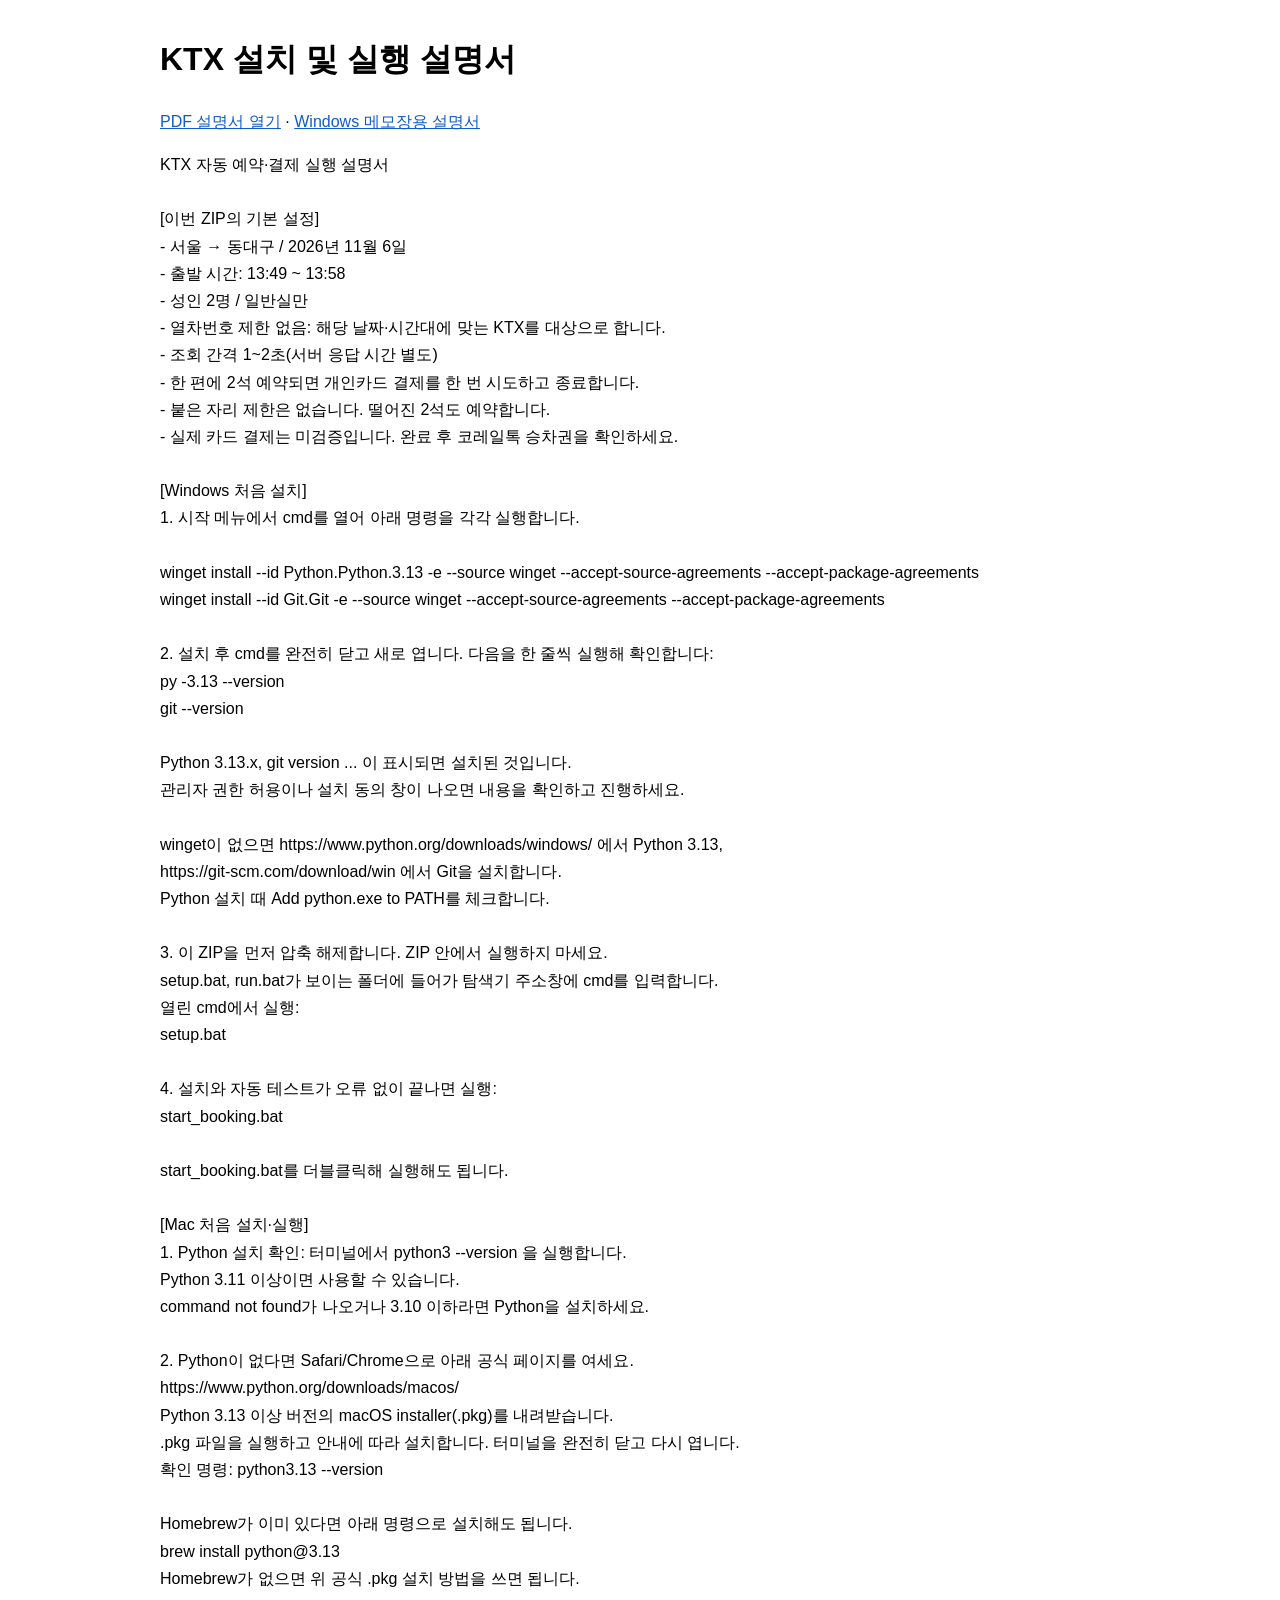
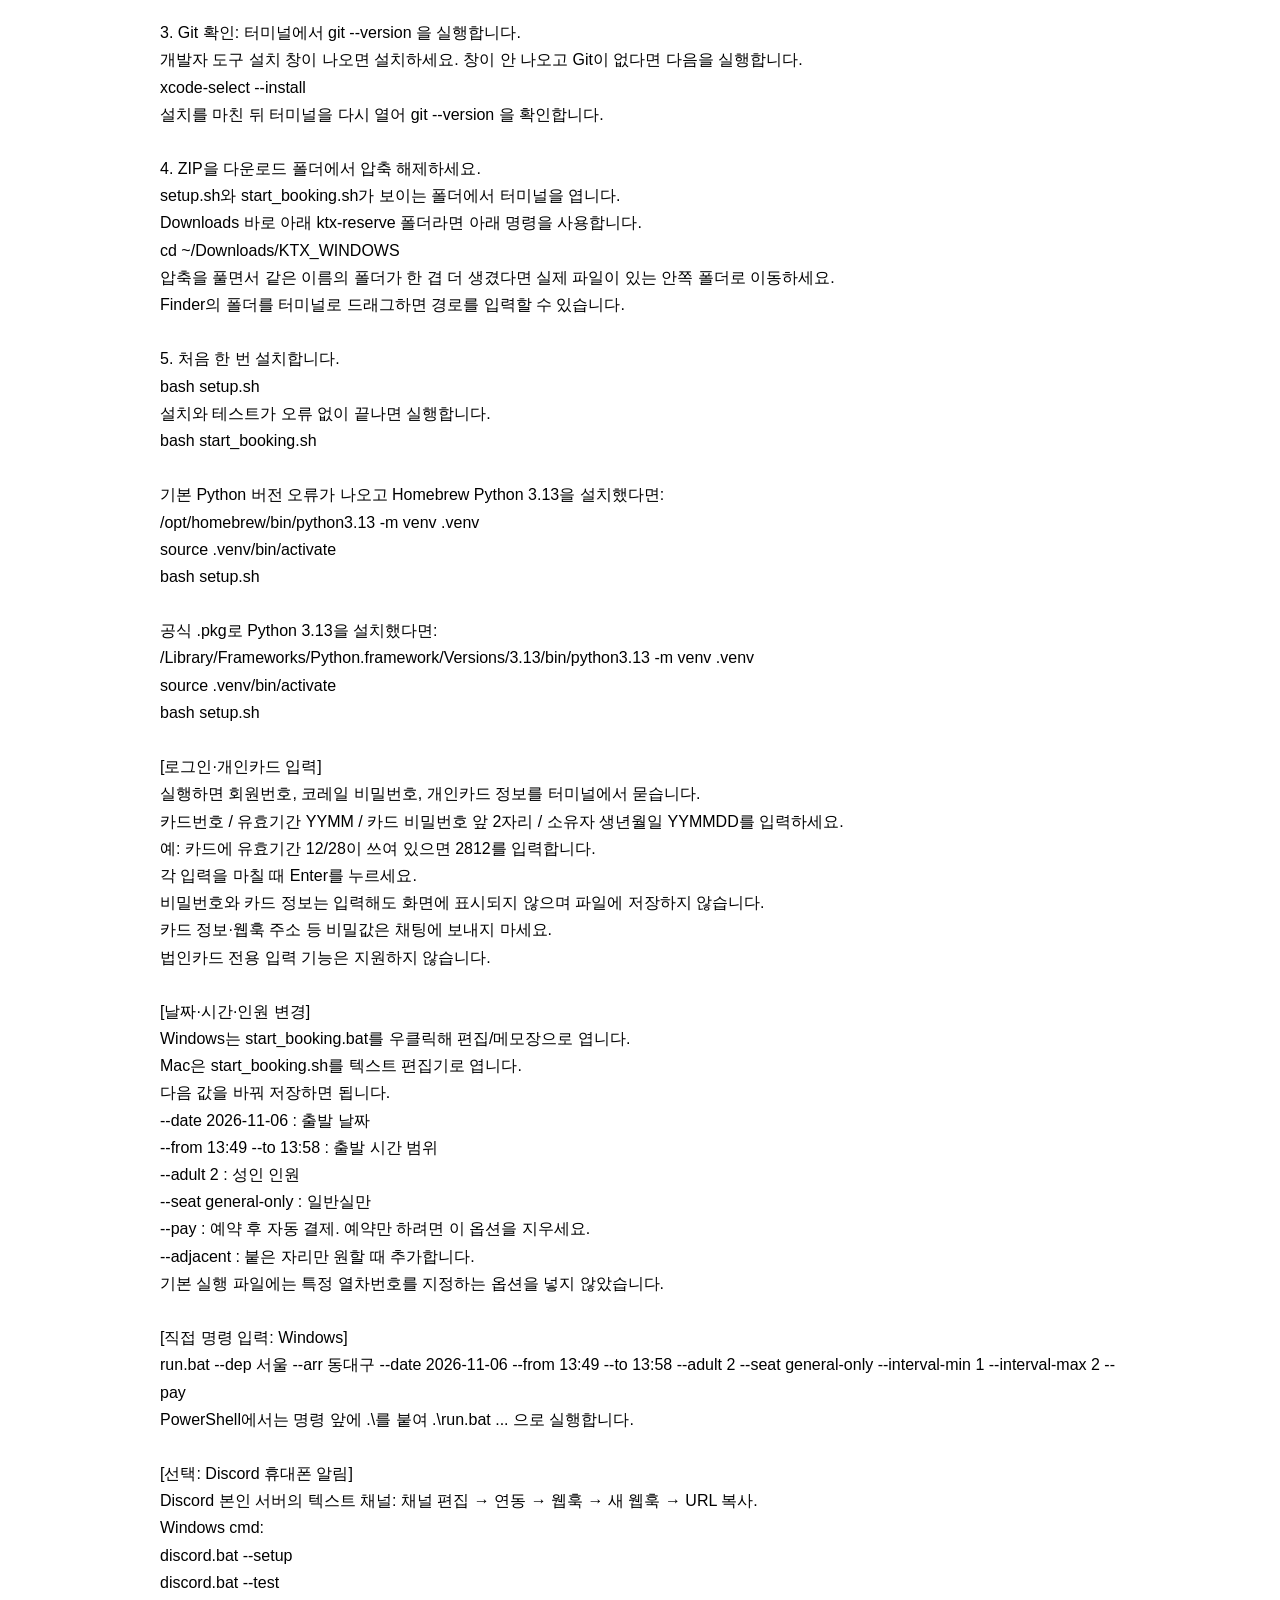
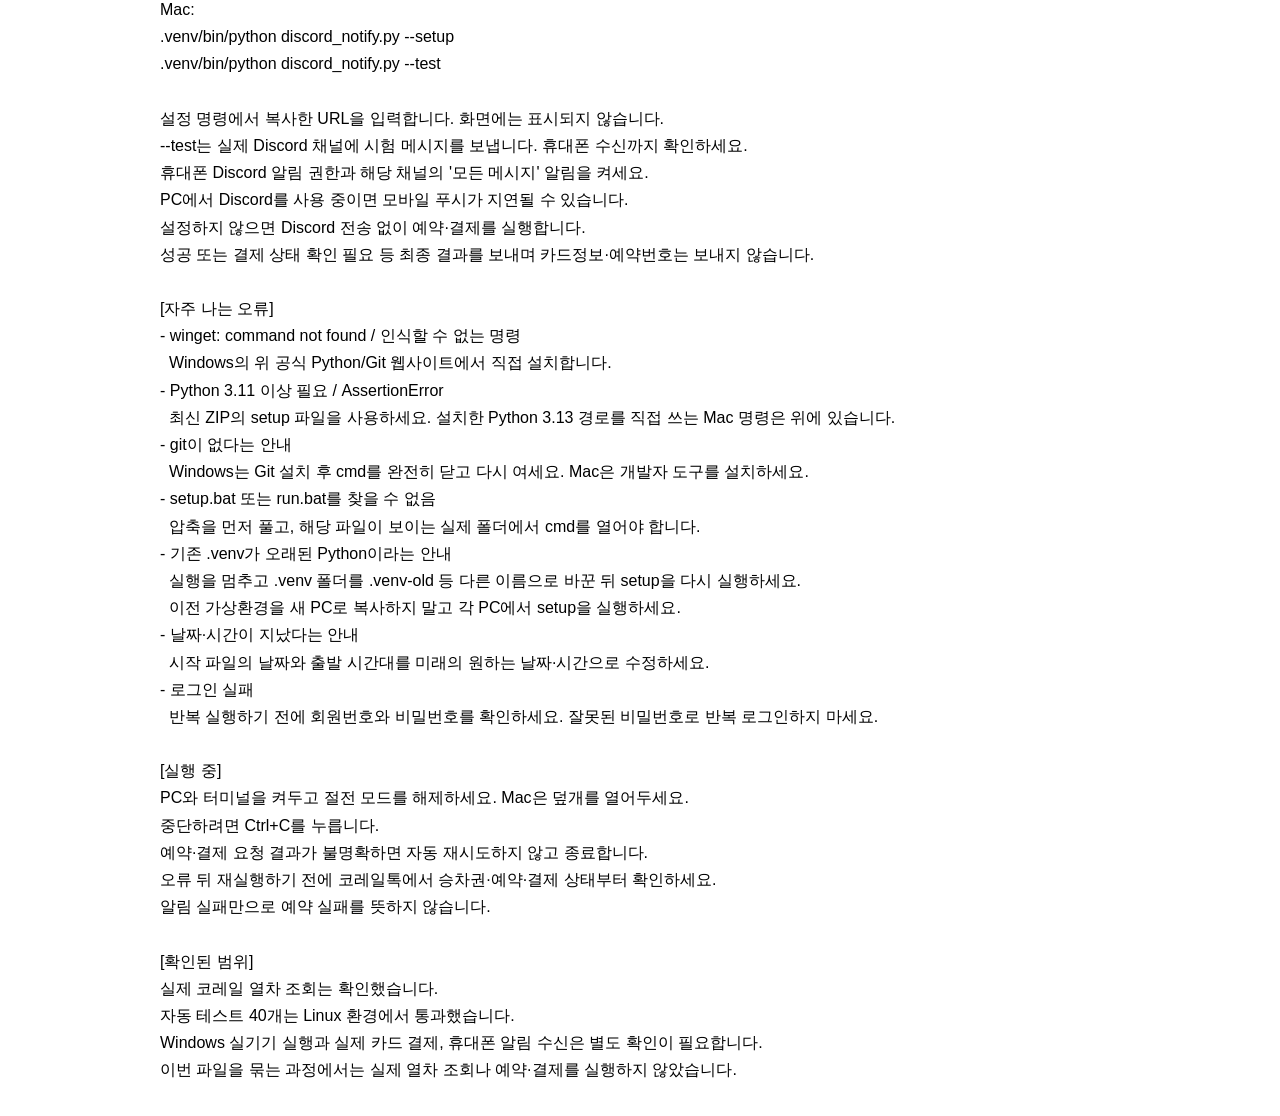
<file: downloads/ktx-windows-fixed/START_HERE.html>
<!doctype html><html lang="ko"><head><meta charset="utf-8"><meta name="viewport" content="width=device-width, initial-scale=1"><title>KTX 설치 및 실행 설명서</title><style>body{font:16px/1.7 "Malgun Gothic",sans-serif;max-width:960px;margin:32px auto;padding:0 20px}pre{white-space:pre-wrap;overflow-wrap:anywhere;font:inherit}a{color:#125ac8}</style></head><body><h1>KTX 설치 및 실행 설명서</h1><p><a href="KTX_MANUAL.pdf">PDF 설명서 열기</a> · <a href="KTX_MANUAL_ANSI.txt">Windows 메모장용 설명서</a></p><pre>KTX 자동 예약·결제 실행 설명서

[이번 ZIP의 기본 설정]
- 서울 → 동대구 / 2026년 11월 6일
- 출발 시간: 13:49 ~ 13:58
- 성인 2명 / 일반실만
- 열차번호 제한 없음: 해당 날짜·시간대에 맞는 KTX를 대상으로 합니다.
- 조회 간격 1~2초(서버 응답 시간 별도)
- 한 편에 2석 예약되면 개인카드 결제를 한 번 시도하고 종료합니다.
- 붙은 자리 제한은 없습니다. 떨어진 2석도 예약합니다.
- 실제 카드 결제는 미검증입니다. 완료 후 코레일톡 승차권을 확인하세요.

[Windows 처음 설치]
1. 시작 메뉴에서 cmd를 열어 아래 명령을 각각 실행합니다.

winget install --id Python.Python.3.13 -e --source winget --accept-source-agreements --accept-package-agreements
winget install --id Git.Git -e --source winget --accept-source-agreements --accept-package-agreements

2. 설치 후 cmd를 완전히 닫고 새로 엽니다. 다음을 한 줄씩 실행해 확인합니다:
py -3.13 --version
git --version

Python 3.13.x, git version ... 이 표시되면 설치된 것입니다.
관리자 권한 허용이나 설치 동의 창이 나오면 내용을 확인하고 진행하세요.

winget이 없으면 https://www.python.org/downloads/windows/ 에서 Python 3.13,
https://git-scm.com/download/win 에서 Git을 설치합니다.
Python 설치 때 Add python.exe to PATH를 체크합니다.

3. 이 ZIP을 먼저 압축 해제합니다. ZIP 안에서 실행하지 마세요.
setup.bat, run.bat가 보이는 폴더에 들어가 탐색기 주소창에 cmd를 입력합니다.
열린 cmd에서 실행:
setup.bat

4. 설치와 자동 테스트가 오류 없이 끝나면 실행:
start_booking.bat

start_booking.bat를 더블클릭해 실행해도 됩니다.

[Mac 처음 설치·실행]
1. Python 설치 확인: 터미널에서 python3 --version 을 실행합니다.
Python 3.11 이상이면 사용할 수 있습니다.
command not found가 나오거나 3.10 이하라면 Python을 설치하세요.

2. Python이 없다면 Safari/Chrome으로 아래 공식 페이지를 여세요.
https://www.python.org/downloads/macos/
Python 3.13 이상 버전의 macOS installer(.pkg)를 내려받습니다.
.pkg 파일을 실행하고 안내에 따라 설치합니다. 터미널을 완전히 닫고 다시 엽니다.
확인 명령: python3.13 --version

Homebrew가 이미 있다면 아래 명령으로 설치해도 됩니다.
brew install python@3.13
Homebrew가 없으면 위 공식 .pkg 설치 방법을 쓰면 됩니다.

3. Git 확인: 터미널에서 git --version 을 실행합니다.
개발자 도구 설치 창이 나오면 설치하세요. 창이 안 나오고 Git이 없다면 다음을 실행합니다.
xcode-select --install
설치를 마친 뒤 터미널을 다시 열어 git --version 을 확인합니다.

4. ZIP을 다운로드 폴더에서 압축 해제하세요.
setup.sh와 start_booking.sh가 보이는 폴더에서 터미널을 엽니다.
Downloads 바로 아래 ktx-reserve 폴더라면 아래 명령을 사용합니다.
cd ~/Downloads/KTX_WINDOWS
압축을 풀면서 같은 이름의 폴더가 한 겹 더 생겼다면 실제 파일이 있는 안쪽 폴더로 이동하세요.
Finder의 폴더를 터미널로 드래그하면 경로를 입력할 수 있습니다.

5. 처음 한 번 설치합니다.
bash setup.sh
설치와 테스트가 오류 없이 끝나면 실행합니다.
bash start_booking.sh

기본 Python 버전 오류가 나오고 Homebrew Python 3.13을 설치했다면:
/opt/homebrew/bin/python3.13 -m venv .venv
source .venv/bin/activate
bash setup.sh

공식 .pkg로 Python 3.13을 설치했다면:
/Library/Frameworks/Python.framework/Versions/3.13/bin/python3.13 -m venv .venv
source .venv/bin/activate
bash setup.sh

[로그인·개인카드 입력]
실행하면 회원번호, 코레일 비밀번호, 개인카드 정보를 터미널에서 묻습니다.
카드번호 / 유효기간 YYMM / 카드 비밀번호 앞 2자리 / 소유자 생년월일 YYMMDD를 입력하세요.
예: 카드에 유효기간 12/28이 쓰여 있으면 2812를 입력합니다.
각 입력을 마칠 때 Enter를 누르세요.
비밀번호와 카드 정보는 입력해도 화면에 표시되지 않으며 파일에 저장하지 않습니다.
카드 정보·웹훅 주소 등 비밀값은 채팅에 보내지 마세요.
법인카드 전용 입력 기능은 지원하지 않습니다.

[날짜·시간·인원 변경]
Windows는 start_booking.bat를 우클릭해 편집/메모장으로 엽니다.
Mac은 start_booking.sh를 텍스트 편집기로 엽니다.
다음 값을 바꿔 저장하면 됩니다.
--date 2026-11-06 : 출발 날짜
--from 13:49 --to 13:58 : 출발 시간 범위
--adult 2 : 성인 인원
--seat general-only : 일반실만
--pay : 예약 후 자동 결제. 예약만 하려면 이 옵션을 지우세요.
--adjacent : 붙은 자리만 원할 때 추가합니다.
기본 실행 파일에는 특정 열차번호를 지정하는 옵션을 넣지 않았습니다.

[직접 명령 입력: Windows]
run.bat --dep 서울 --arr 동대구 --date 2026-11-06 --from 13:49 --to 13:58 --adult 2 --seat general-only --interval-min 1 --interval-max 2 --pay
PowerShell에서는 명령 앞에 .\를 붙여 .\run.bat ... 으로 실행합니다.

[선택: Discord 휴대폰 알림]
Discord 본인 서버의 텍스트 채널: 채널 편집 → 연동 → 웹훅 → 새 웹훅 → URL 복사.
Windows cmd:
discord.bat --setup
discord.bat --test
Mac:
.venv/bin/python discord_notify.py --setup
.venv/bin/python discord_notify.py --test

설정 명령에서 복사한 URL을 입력합니다. 화면에는 표시되지 않습니다.
--test는 실제 Discord 채널에 시험 메시지를 보냅니다. 휴대폰 수신까지 확인하세요.
휴대폰 Discord 알림 권한과 해당 채널의 &#x27;모든 메시지&#x27; 알림을 켜세요.
PC에서 Discord를 사용 중이면 모바일 푸시가 지연될 수 있습니다.
설정하지 않으면 Discord 전송 없이 예약·결제를 실행합니다.
성공 또는 결제 상태 확인 필요 등 최종 결과를 보내며 카드정보·예약번호는 보내지 않습니다.

[자주 나는 오류]
- winget: command not found / 인식할 수 없는 명령
  Windows의 위 공식 Python/Git 웹사이트에서 직접 설치합니다.
- Python 3.11 이상 필요 / AssertionError
  최신 ZIP의 setup 파일을 사용하세요. 설치한 Python 3.13 경로를 직접 쓰는 Mac 명령은 위에 있습니다.
- git이 없다는 안내
  Windows는 Git 설치 후 cmd를 완전히 닫고 다시 여세요. Mac은 개발자 도구를 설치하세요.
- setup.bat 또는 run.bat를 찾을 수 없음
  압축을 먼저 풀고, 해당 파일이 보이는 실제 폴더에서 cmd를 열어야 합니다.
- 기존 .venv가 오래된 Python이라는 안내
  실행을 멈추고 .venv 폴더를 .venv-old 등 다른 이름으로 바꾼 뒤 setup을 다시 실행하세요.
  이전 가상환경을 새 PC로 복사하지 말고 각 PC에서 setup을 실행하세요.
- 날짜·시간이 지났다는 안내
  시작 파일의 날짜와 출발 시간대를 미래의 원하는 날짜·시간으로 수정하세요.
- 로그인 실패
  반복 실행하기 전에 회원번호와 비밀번호를 확인하세요. 잘못된 비밀번호로 반복 로그인하지 마세요.

[실행 중]
PC와 터미널을 켜두고 절전 모드를 해제하세요. Mac은 덮개를 열어두세요.
중단하려면 Ctrl+C를 누릅니다.
예약·결제 요청 결과가 불명확하면 자동 재시도하지 않고 종료합니다.
오류 뒤 재실행하기 전에 코레일톡에서 승차권·예약·결제 상태부터 확인하세요.
알림 실패만으로 예약 실패를 뜻하지 않습니다.

[확인된 범위]
실제 코레일 열차 조회는 확인했습니다.
자동 테스트 40개는 Linux 환경에서 통과했습니다.
Windows 실기기 실행과 실제 카드 결제, 휴대폰 알림 수신은 별도 확인이 필요합니다.
이번 파일을 묶는 과정에서는 실제 열차 조회나 예약·결제를 실행하지 않았습니다.
</pre></body></html>
</file>
